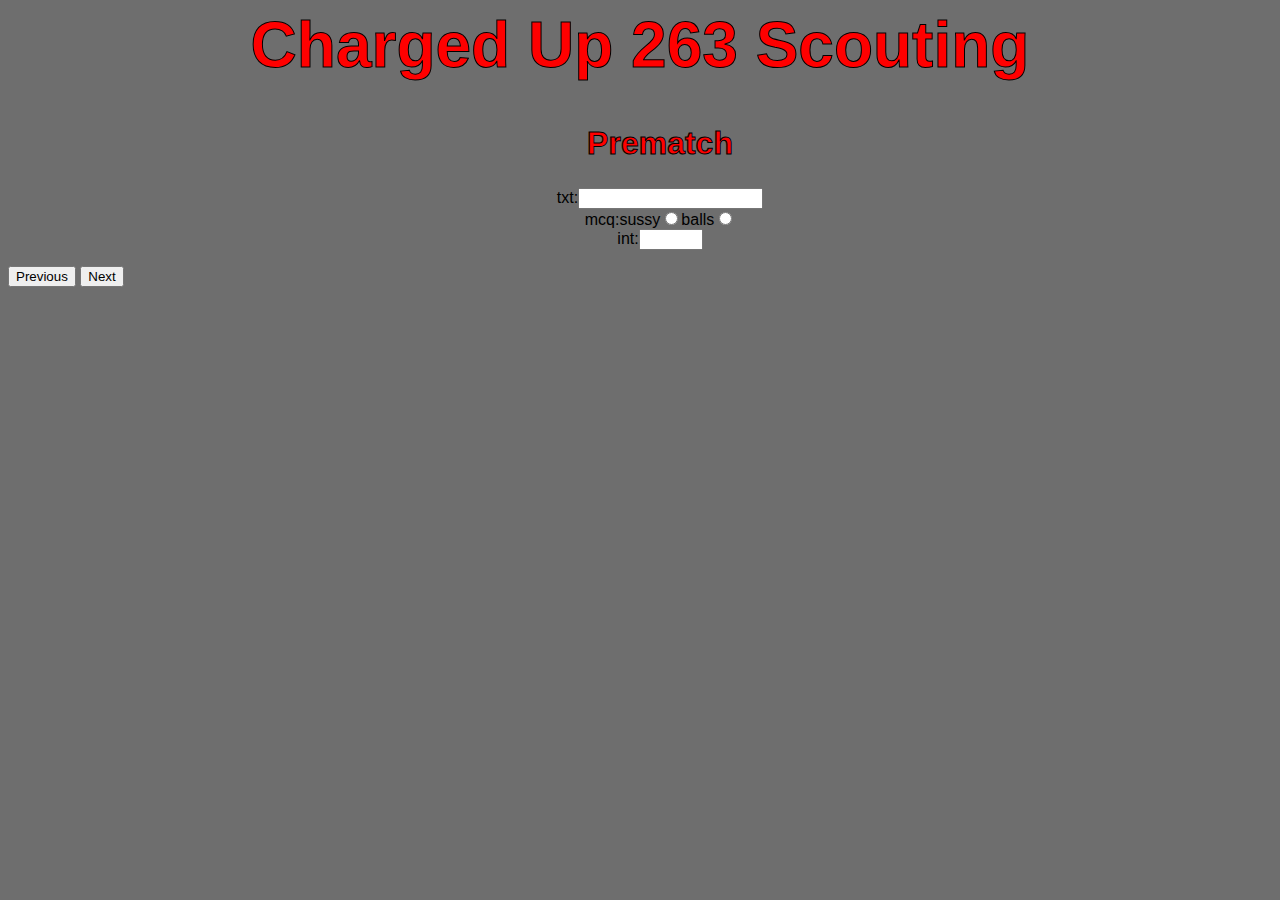
<file: index.html>
<html>
	<head>
		<meta name="viewport" content="width=device-width, initial-scale=1.0, user-scalable=0, maximum-scale=1.0">
		<link rel="shortcut icon" href="resources/img/logo.jpg">
		<link rel="icon" sizes="16x16 32x32 64x64" href="resources/img/logo.jpg">
		<script src="resources/js/easy.qrcode.min.js"></script>
		<script src="resources/js/2023.js"></script>
		<script src="resources/js/mysite.js"></script>
		<link rel="stylesheet" href="resources/mysite.css">
	</head>
	<body>
		<h1 id="title"></h1>
		<form id="main"></form>
		<div id="buttons">
			<button id="prev" onclick="prevPage()">Previous</button>
			<button id="next" onclick="nextPage()">Next</button>
			<button id="submit" type="submit" class="invis" onclick="validate()">Submit</button>
		</div>
		<div id="qrcode" class="invis"></div>
	</body>
</html>
</file>
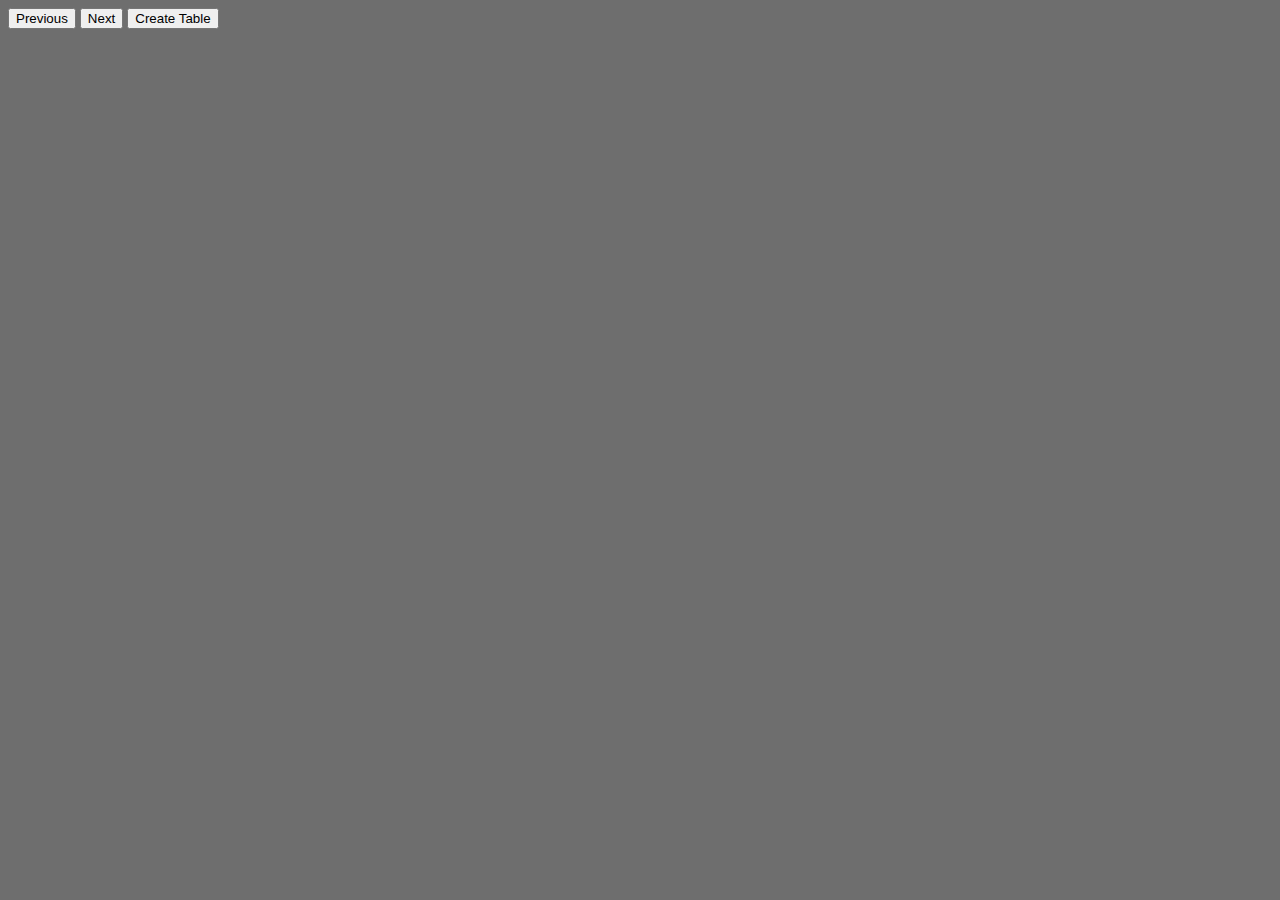
<file: pub/index.html>
<html>
	<head>
		<meta name="viewport" content="width=device-width, initial-scale=1.0, user-scalable=0, maximum-scale=1.0">
		<link rel="shortcut icon" href="resources/img/logo.jpg">
		<link rel="icon" sizes="16x16 32x32 64x64" href="resources/img/logo.jpg">
		<script src="resources/js/easy.qrcode.min.js"></script>
		<script src="resources/js/2023.js"></script>
		<!--<script src="resources/js/2023options.js"></script>-->
		<script src="resources/js/mysite.js"></script>
		<link rel="stylesheet" href="resources/mysite.css">
	</head>
	<body>
		<h1 id="title"></h1>
		<form id="main"></form>
		<button id="prev" onclick="prevPage()">Previous</button>
		<button id="next" onclick="nextPage()">Next</button>
		<button id="submit" class="invis" onclick="submit()">Submit</button>
		<button id="sqlgen" onclick="createTable()">Create Table</button>
		<div id="qrcode" class="invis"></div>
	</body>
</html>
</file>
<file: resources/mysite.css>
body {
  background-color: #6e6e6e;
  font-family: "Helvetica";
}
h1 {
  color:red;
  -webkit-text-stroke: 1px black;
  font-size: 4em;
  text-align: center;
}
h2 {
  color:red;
  -webkit-text-stroke: 1px black;
  font-size: 2em;
  text-align: center;
}
ol {
  list-style: none;
}
#main {
  margin: auto;
  text-align: center;
}
.hiddenPage {
  display: none;
}
.invis {
  display: none;
}
#qrcode {
  margin: 100px 100px 100px 100px;
}
</file>
<file: pub/resources/mysite.css>
body {
  background-color: #6e6e6e;
  font-family: "Comic Sans MS", "Comic Sans";
}
h1 {
  color:red;
  -webkit-text-stroke: 1px black;
  font-size: 4em;
  text-align: center;
}
h2 {
  color:red;
  -webkit-text-stroke: 1px black;
  font-size: 2em;
  text-align: center;
}
.hiddenPage {
  display: none;
}
.invis {
  display: none;
}
#qrcode {
  margin: 100px 100px 100px 100px;
}
</file>
